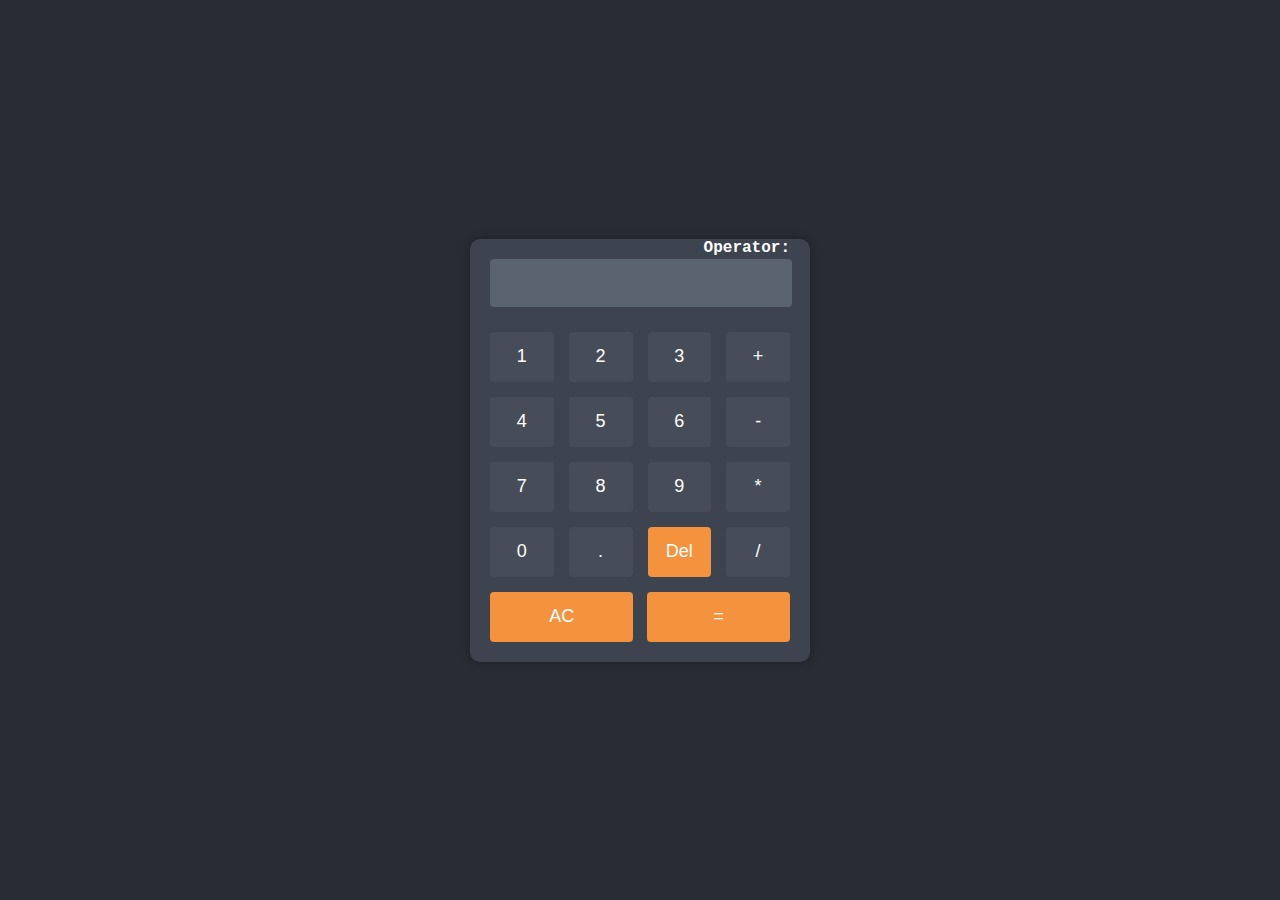
<file: Calculator/index.html>
<!DOCTYPE html>
<html lang="en">
<head>
    <meta charset="UTF-8">
    <meta http-equiv="X-UA-Compatible" content="IE=edge">
    <meta name="viewport" content="width=device-width, initial-scale=1.0">
    <link rel="stylesheet" href="styles.css">
    <link rel="shortcut icon" href="icon.png" type="image/x-icon">
    <title>Calculator</title>
</head>
<body>
    <div id="calculator">
        <div id="status">Operator: </div>
        <input type="text" id="result" readonly disabled>
        <button id="B1">1</button>
        <button id="B2">2</button>
        <button id="B3">3</button>
        <button id="BPlus">+</button>
        <button id="B4">4</button>
        <button id="B5">5</button>
        <button id="B6">6</button>
        <button id="BMinus">-</button>
        <button id="B7">7</button>
        <button id="B8">8</button>
        <button id="B9">9</button>
        <button id="BMultiply">*</button>
        <button id="B0">0</button>
        <button id="Dot">.</button>
        <button id="Del">Del</button>
        <button id="BDivide">/</button>
        <button id="AC">AC</button>
        <button id="Equal">=</button>
        
        <audio id="hi" src="sfx/sfx.mp3"></audio>
        <audio id="hii" src="sfx/erase.mp3"></audio>
        <audio id="hiii" src="sfx/ger.mp3"></audio>
        <audio id="hiiii" src="sfx/ts.mp3"></audio>
        <audio id="wow" src="sfx/wow.mp3"></audio>
    </div>
    <script src="main.js"></script>
</body>
</html>
</file>
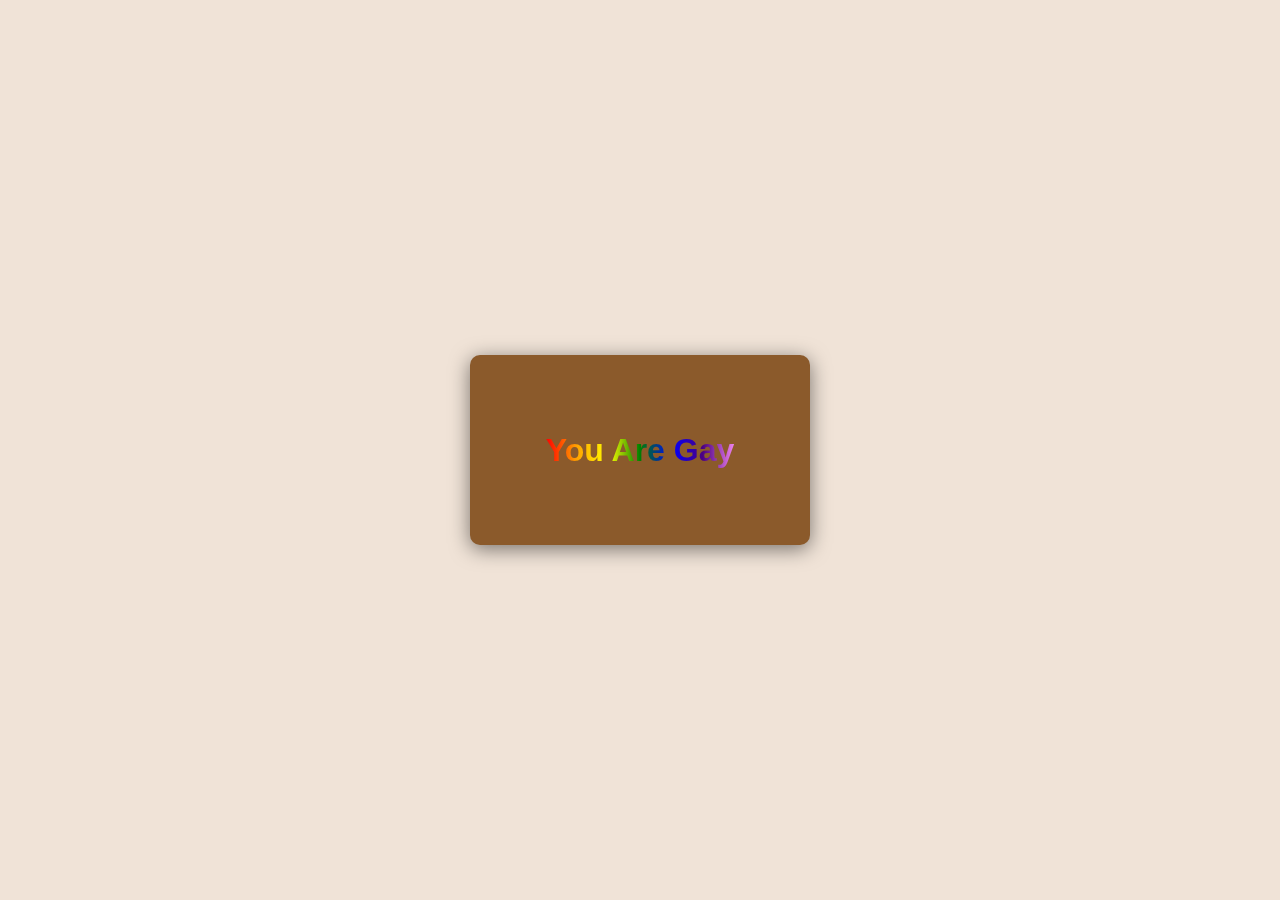
<file: Gender/index.html>
<!DOCTYPE html>
<html lang="en">
<head>
    <meta charset="UTF-8">
    <meta name="viewport" content="width=device-width, initial-scale=1.0">
    <title>Document</title>
    <style>
        body {
            display: flex;
            justify-content: center;
            align-items: center;
            height: 100vh;
            background-color: #f0e3d7; /* Light brown background */
            margin: 0;
        }
        .container {
            position: relative; /* Position relative for child positioning */
            width: 300px; /* Fixed width */
            height: 150px; /* Fixed height */
            background-color: #8B5A2B; /* Brown window color */
            padding: 20px; /* Inner padding */
            border-radius: 10px;
            box-shadow: 0 4px 20px rgba(0, 0, 0, 0.5);
            display: flex; /* Use Flexbox to center text vertically */
            justify-content: center;
            align-items: center;
            overflow: hidden; /* Hide overflow for the rainbow box */
        }
        .rainbow-text {
            position: relative; /* Position for the text */
            font-family: Arial, sans-serif;
            font-size: 2em;
            color: transparent; /* Make text transparent to show rainbow background */
            background-image: linear-gradient(to right, red, orange, yellow, green, blue, indigo, violet); /* Rainbow gradient */
            -webkit-background-clip: text; /* For Safari */
            background-clip: text; /* Clip the background to the text */
        }
        .rainbow-background {
            position: absolute; /* Position absolutely within the container */
            top: 0;
            left: 0;
            width: 100%;
            height: 100%;
            background-image: linear-gradient(to right, red, orange, yellow, green, blue, indigo, violet); /* Rainbow background */
            opacity: 0; /* Make it invisible */
            pointer-events: none; /* Disable interaction */
        }
        .default-color {
            color: white; /* Default text color when not rainbow */
        }
    </style>
</head>
<body>
    <div class="container">
        <div class="rainbow-background"></div>
        <h1 id="text" class="rainbow-text">You Are </h1>
    </div>

    <script>
        let text = document.getElementById("text");
        const chance = Math.floor(Math.random() * 100 + 1);
        if (chance < 50) {
            text.innerHTML = "You Are Gay";
            text.classList.add("rainbow-text"); // Add rainbow class for rainbow effect
        } else {
            text.innerHTML = "You Are Straight";
            text.classList.remove("rainbow-text"); // Remove rainbow class
            text.style.color = "white"; // Set default color
        }
    </script>
</body>
</html>
</file>
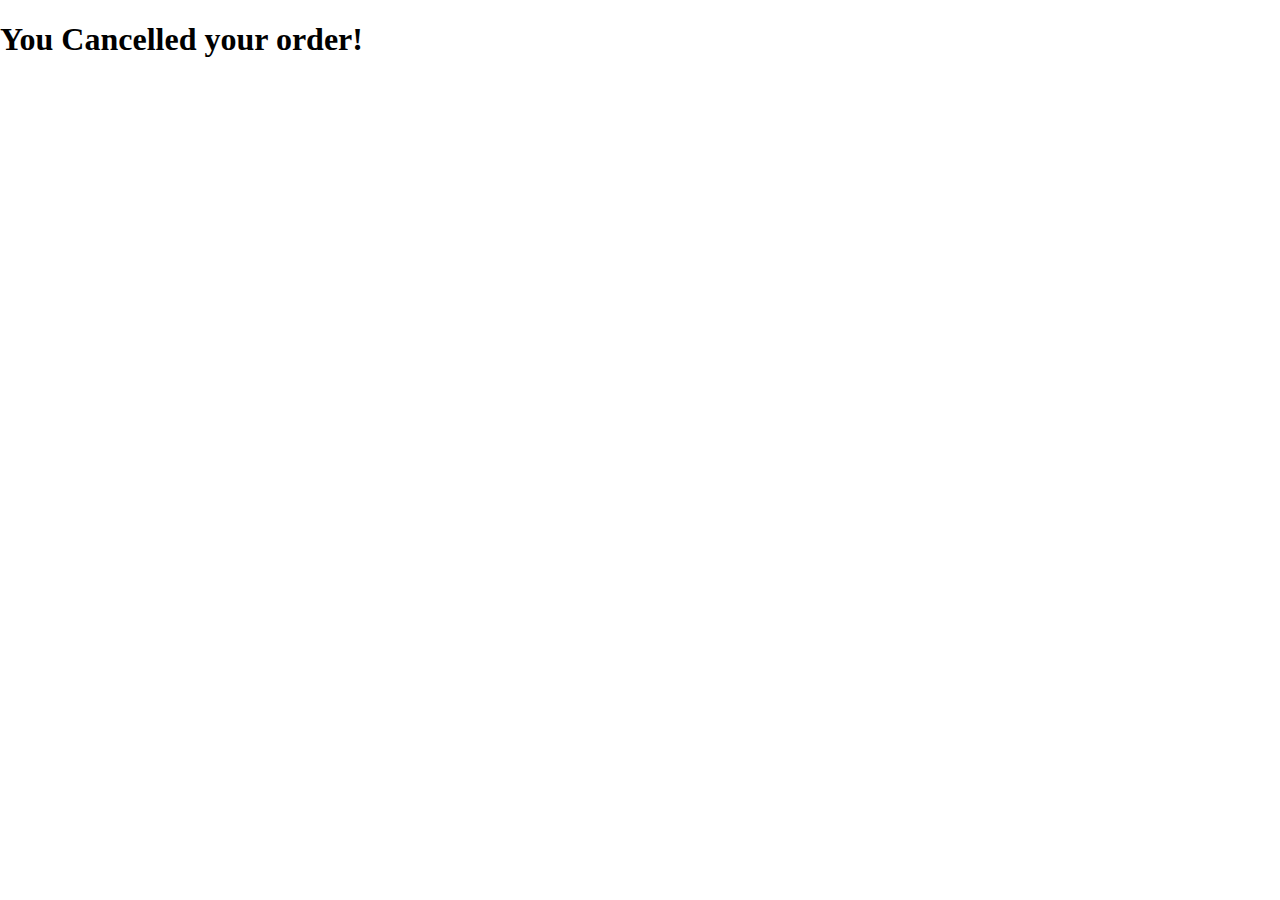
<file: Order/cancel.html>
<!DOCTYPE html>
<html lang="en">
<head>
    <title>Cancelled!</title>
    <link rel="stylesheet" href="styles.css">
    <link rel="icon" href="image/icon2.png">
    <meta http-equiv="refresh" content="7; url = index.html">
    <meta name="viewport" content="width=device-width, initial-scale=1" />
</head>
<body>
    <h1>You Cancelled your order!</h1>
    <div id="countdown"></div>
    <script src="script.js"></script>
</body>
</html>
</file>
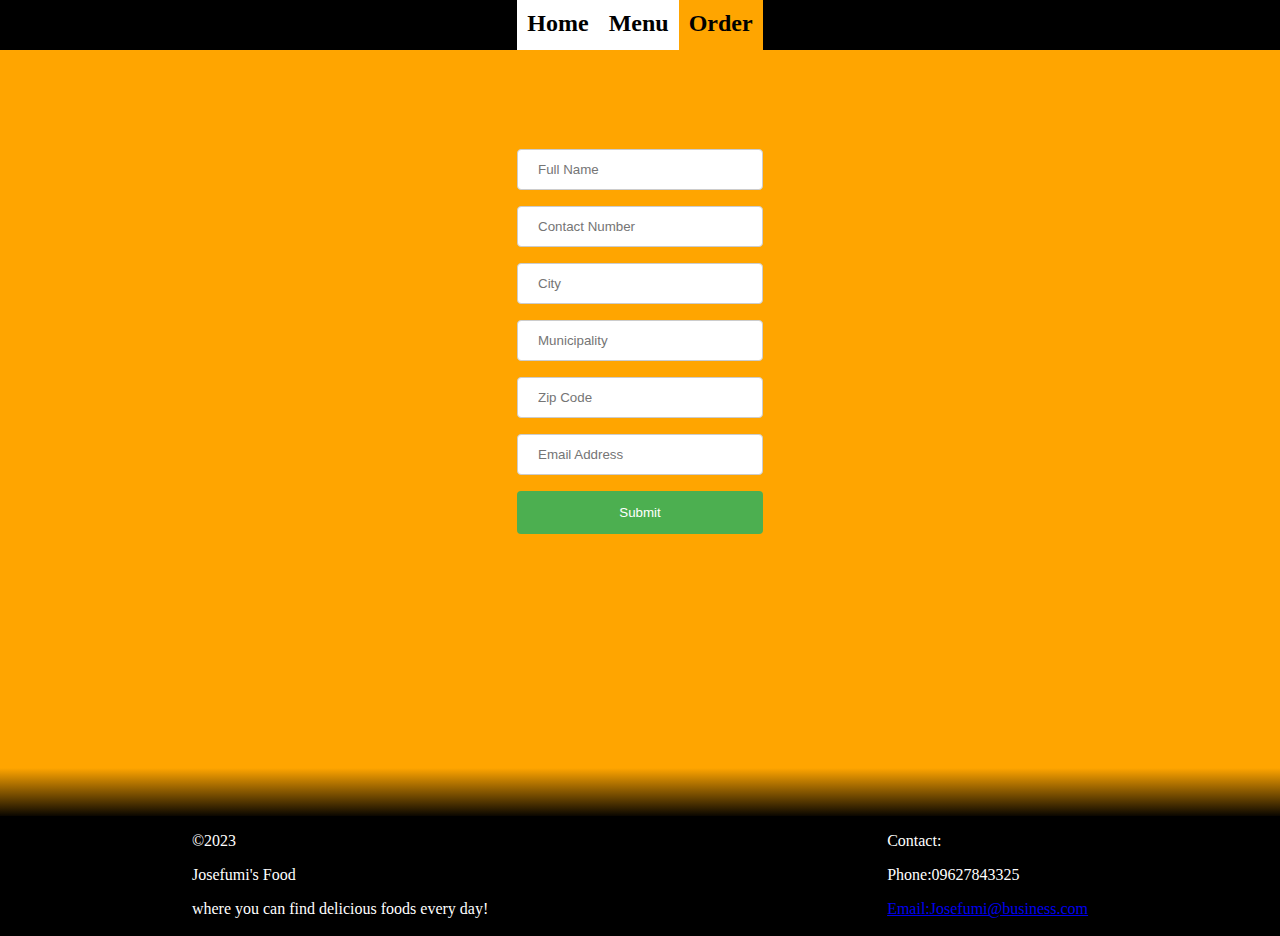
<file: Order/order.html>
<!DOCTYPE html>
<html lang="en">
<head>
    <title>Josefumi</title>
    <link rel="stylesheet" href="styles.css">
    <link rel="icon" href="image/icon2.png">
    <meta name="viewport" content="width=device-width, initial-scale=1" />
</head>
<body class="ordercss">
    <div id="main-nav">
        <a href="index.html" class="nav">Home</a>
        <a href="menu.html" class="nav">Menu</a>
        <a href="order.html" class="nav" id="click">Order</a>
    </div>
    <div class="form">
        <input type="text" placeholder="Full Name">
        <input type="text" placeholder="Contact Number">
        <input type="text" placeholder="City">
        <input type="text" placeholder="Municipality">
        <input type="text" placeholder="Zip Code">
        <input type="text" placeholder="Email Address">
        <input type="submit" value="Submit" onclick="location.href='./sub/Success.html'" id="popup-button">
    </div>
    <div id="overlay"></div>
    <div id="popup">
      <!-- <iframe src="order.html" id="popup-iframe"></iframe> -->
    </div>
    <div class="transition2"></div>
    <script src="script.js"></script>
    <footer class="footer2">
        <div class="foot1">
        <p class="foor">©2023</p>
        <p class="foot">Josefumi's Food</p>
        <p class="foot">where you can find delicious foods every day!</p>
        </div>
        <div class="foot2">
        <p class="foot">Contact:</p>
        <p class="foot">Phone:09627843325</p>
        <a class="foot" href="mailto:Josefumi@business.com">Email:Josefumi@business.com</a>
        </div>
    </footer>
</body>
</html>
</file>
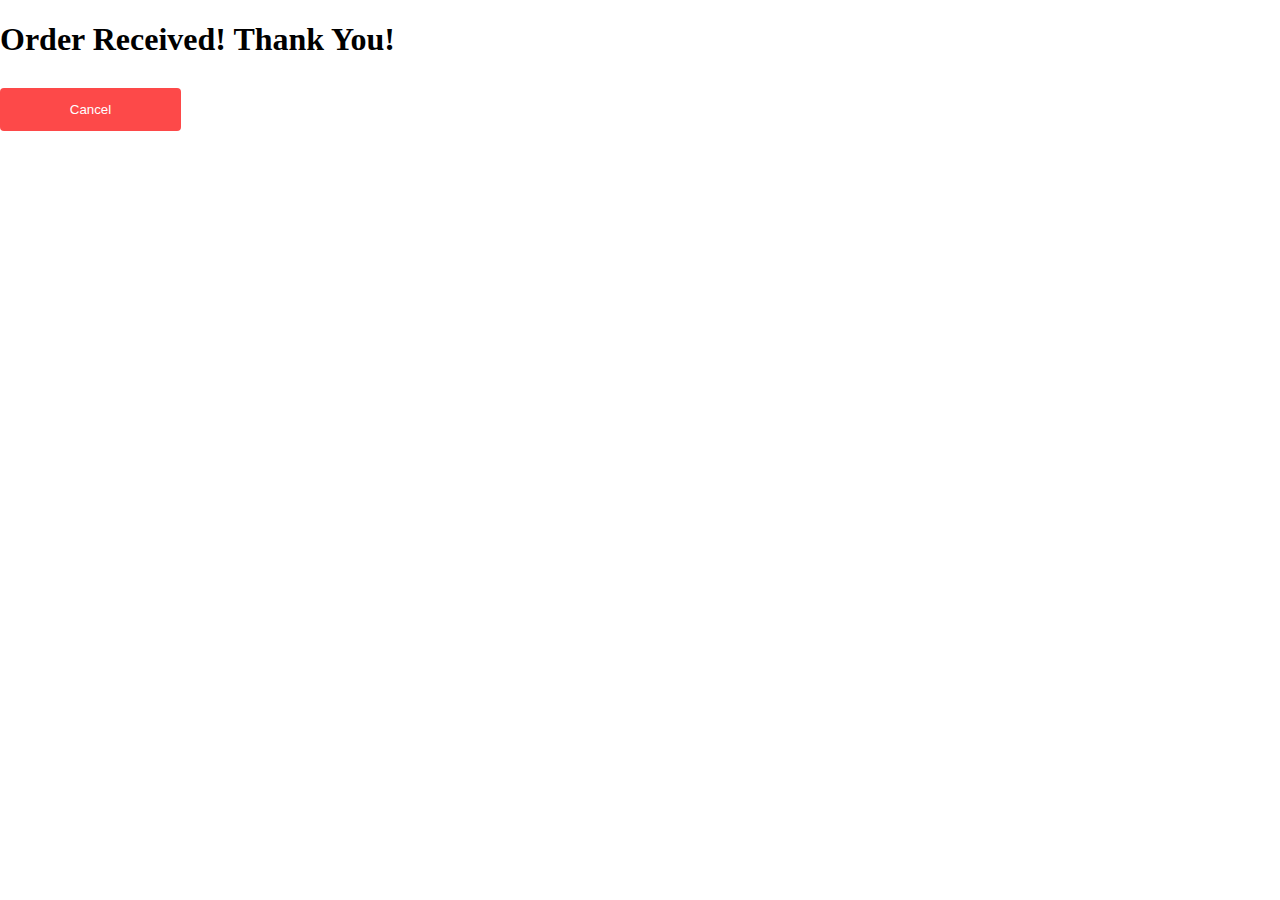
<file: Order/submit.html>
<!DOCTYPE html>
<html lang="en">
<head>
    <title>Order Received!</title>
    <link rel="stylesheet" href="styles.css">
    <link rel="icon" href="image/icon2.png">
    <meta http-equiv="refresh" content="7; url = index.html">
    <meta name="viewport" content="width=device-width, initial-scale=1" />
</head>
<body>
    <div id="flexit">
        <h1>Order Received! Thank You!</h1>
        <input type="cancel" value="Cancel" onclick="location.href='cancel.html'">
        <div id="countdown"></div>
    </div>
    <script src="script.js"></script>
</body>
</html>
</file>
<file: Calculator/styles.css>
/*
  ChatGPT lang po 'tong design sir tinatamad ako mag design ih
  sana ok lang po hihi 
*/


body {
    font-family: 'Arial', sans-serif;
    display: flex;
    flex-direction: column;
    align-items: center;
    justify-content: center;
    height: 100vh;
    margin: 0;
    background-color: #282c35;
}

#calculator {
    display: grid;
    grid-template-columns: repeat(4, 1fr);
    grid-gap: 15px;
    max-width: 300px;
    margin: 20px auto;
    padding: 20px;
    background-color: #3e444f;
    border-radius: 10px;
    box-shadow: 0 0 10px rgba(0, 0, 0, 0.3);
    color: #fff;
    position: relative;
}

#result {
    grid-column: span 4;
    width: 94%;
    font-size: 24px;
    padding: 10px;
    margin-bottom: 10px;
    border: none;
    background-color: #5a636e;
    color: #fff;
    text-align: right;
    outline: none;
    border-radius: 4px;
}

button {
    width: 100%;
    height: 50px;
    font-size: 18px;
    border: none;
    border-radius: 4px;
    cursor: pointer;
    background-color: #474d58;
    color: #fff;
    outline: none;
    transition: background-color 0.3s ease;
}

button:hover {
    background-color: #616773;
}

button:active {
    background-color: #3e444f;
}

#Equal, #AC, #Del {
    background-color: #f5923e;
    color: #fff;
}

#Dot {
    background-color: #474d58;
    color: #fff;
}

#Dot:hover {
    background-color: #616773;
}

#Equal:hover, #AC:hover, #Del:hover {
    background-color: #f7bb87;
}

#Equal {
    position: absolute;
    bottom: 20px;
    right: 20px;
    width: 42%;
}

#AC {
    width: 225%;
}

#status {
    font-family: 'Courier New', monospace;
    font-size: 16px;
    font-weight: bold;
    margin-bottom: 20px;
    position: absolute;
    top: 0px;
    right: 20px;
}
</file>
<file: Order/styles.css>
body {
    margin: 0;
}

#main-nav {
    background: black; 
    display: flex;
    justify-content: center;
    height: 50px;
    /* margin-top: -8px;
    margin-left: ;
    margin-right: x; */
    width: 100%;
}

.nav {
    font-size: 24px;
    text-decoration: none;
    font-family: "Bahnschrift Semibold";
    color: black;
    padding-top: 10px;
    padding-bottom: 10px;
    padding-left: 10px;
    padding-right: 10px;
    background-color: white;
    font-weight: bolder;
}

.nav:hover {
    background-color: orange;
}

#click {
    background-color: orange;
}

img {
    background-size: cover;
    width: 100%;
    /* margin-left: -8px;
    margin-right: -8px; */
}

#Menuc {
    text-align: center;
    text-decoration: none;
    border-style: solid;
    border-color: black;
    background-color: rgb(255, 145, 0);
    font-size: 50px;
    font-family: "Tw Cent MT";
    position: absolute;
    left: 45%;
    border-radius: 20px;
    padding: 18px;
    color: black;
}

.foods {
    display: flex;
    flex-wrap: wrap;
    justify-content: space-around;
    gap: 25px;
    background-color: white;
    padding: 20px;
    box-sizing: border-box;
}

@media only screen and (max-width: 700px) {
    .foods {
        flex-direction: column;
    }

}
.size1 {
    height: 300px;
    width: 100%;
}

.size2 {
    height: 300px;
    width: 450px;
}

.border {
    flex: 1;
    border: 2px solid black;
    background-color: orange;
    text-align: center;
    padding: 8px;
    box-sizing: border-box;
}

.a1 {
    text-decoration: none;
    color: black;
    font-weight: bold;
    display: block;
    margin-top: 10px;
}

#pizza {
    color: black;
    padding-top: 5px;
    padding-left: 5px;
    padding-bottom: 5px;
    padding-right: 5px;
    margin-left: 60px;
    margin-right: 60px;
    margin-bottom: 20px;
    background-color: whitesmoke;
    display: flex;
    justify-content: center;
    margin-top: 20px;
    font-size: 35px;
    border-radius: 30px;
    font-weight: bold;
    font-family: system-ui, -apple-system, BlinkMacSystemFont, 'Segoe UI', Roboto, Oxygen, Ubuntu, Cantarell, 'Open Sans', 'Helvetica Neue', sans-serif;
}

#ramen {
    color: black;
    padding-top: 5px;
    padding-left: 5px;
    padding-bottom: 5px;
    padding-right: 5px;
    margin-left: 60px;
    margin-right: 60px;
    margin-bottom: 20px;
    background-color: whitesmoke;
    display: flex;
    justify-content: center;
    margin-top: 20px;
    font-size: 35px;
    border-radius: 30px;
    font-weight: bold;
    font-family: system-ui, -apple-system, BlinkMacSystemFont, 'Segoe UI', Roboto, Oxygen, Ubuntu, Cantarell, 'Open Sans', 'Helvetica Neue', sans-serif;
}

#fries {
    color: black;
    padding-top: 5px;
    padding-left: 5px;
    padding-bottom: 5px;
    padding-right: 5px;
    margin-left: 60px;
    margin-right: 60px;
    margin-bottom: 20px;
    background-color: whitesmoke;
    display: flex;
    justify-content: center;
    margin-top: 20px;
    font-size: 35px;
    border-radius: 30px;
    font-weight: bold;
    font-family: system-ui, -apple-system, BlinkMacSystemFont, 'Segoe UI', Roboto, Oxygen, Ubuntu, Cantarell, 'Open Sans', 'Helvetica Neue', sans-serif;
}

#tonkatsu {
    color: black;
    padding-top: 5px;
    padding-left: 5px;
    padding-bottom: 5px;
    padding-right: 5px;
    margin-left: 60px;
    margin-right: 60px;
    margin-bottom: 20px;
    background-color: whitesmoke;
    display: flex;
    justify-content: center;
    margin-top: 20px;
    font-size: 35px;
    border-radius: 30px;
    font-weight: bold;
    font-family: system-ui, -apple-system, BlinkMacSystemFont, 'Segoe UI', Roboto, Oxygen, Ubuntu, Cantarell, 'Open Sans', 'Helvetica Neue', sans-serif;
}

#pizza:hover {
    background-color: gray;
    opacity: 80%;
}

#ramen:hover {
    background-color: gray;
    opacity: 80%;
}

#fries:hover {
    background-color: gray;
    opacity: 80%;
}

#tonkatsu:hover {
    background-color: gray;
    opacity: 80%;
}

.transition {
    background: linear-gradient(to bottom, white 0%, black 100%);
    width: 100%;
    height: 50px;
    margin-left: 0px;
    margin-bottom: -2px;
    margin-top: 10px;
}
.footer {
    color: white;
    background-color: black;
    margin-top: 0px;
    margin-left: 0px;
    margin-bottom: -9px;
    padding-bottom: 20px;
    width: 100%;
    height: 100px;
    display: flex;
    flex-direction: row;
    justify-content: space-around;
    gap: 15px;
}

.form {
    margin-top: 4%;
    margin-left: 30%;
    margin-right: 30%;
    background-color: orange;
    padding: 40px 10px;
}
input[type=text], select {
    width: 50%;
    padding: 12px 20px;
    margin-top: 8px;
    margin-bottom: 8px;
    margin-left: 25%;
    display: inline-block;
    border: 1px solid #ccc;
    border-radius: 4px;
    box-sizing: border-box;
  }

  input[type=submit] {
    width: 50%;
    background-color: #4CAF50;
    color: white;
    padding: 14px 20px;
    margin-top: 8px;
    margin-bottom: 8px;
    margin-left: 25%;
    border: none;
    border-radius: 4px;
    cursor: pointer;
  }

  input[type=submit]:hover {
    background-color: #45a049;
  }
  
  .ordercss {
    background-color: orange;
  }
  
.transition2 {
    background: linear-gradient(to bottom, orange 0%, black 100%);
    width: 100%;
    height: 50px;
    margin-left: 0px;
    margin-bottom: -2px;
    margin-top: 186px;
}
.footer2 {
    color: white;
    background-color: black;
    margin-top: 0px;
    margin-left: 0px;
    margin-bottom: -9px;
    padding-bottom: 20px;
    width: 100%;
    height: 100px;
    display: flex;
    flex-direction: row;
    justify-content: space-around;
    gap: 15px;
}

.menufoods {
    margin-top: 5px;
    display: block;
}

#hays {
    background-color: orange;
}

.transition3 {
    background: linear-gradient(to bottom, orange 0%, black 100%);
    width: 100%;
    height: 50px;
    margin-left: 0px;
    margin-bottom: -2px;
}
.footer3 {
    color: white;
    background-color: black;
    margin-top: 0px;
    margin-left: 0px;
    margin-bottom: -9px;
    padding-bottom: 20px;
    width: 100%;
    height: 100px;
    display: flex;
    flex-direction: row;
    justify-content: space-around;
    gap: 15px;
}

.menufoods div {
    display: flex;
    flex-direction: row;
    margin: 20px;
    background-color: beige;
    border-radius: 30px;
    font-family: system-ui, -apple-system, BlinkMacSystemFont, 'Segoe UI', Roboto, Oxygen, Ubuntu, Cantarell, 'Open Sans', 'Helvetica Neue', sans-serif;
}

.menufoods div h1 {
    align-self: center;
    padding: 5px;
    margin: 50px;
    position: absolute;
    left: 30%;
}

.menufoods div img {
    margin: 20px;
    border-radius: 30px;
}

.menufoods div p {
    align-self: center;
    margin: 50px;
    font-weight: bold;
    font-size: 34px;
    position: absolute;
    left: 50%;
}

/* .menu3 {
    text-decoration: none;
    padding-top: 150px;
    padding-left: 20px;
    padding-right: 20px;
    color: black;
    font-size: 40px;
    font-weight: bold;
    background-color: goldenrod;
    border-radius: 30px;
    margin-left: 495px;
}

.menu4 {
    text-decoration: none;
    padding-top: 150px;
    padding-left: 20px;
    padding-right: 20px;
    color: black;
    font-size: 40px;
    font-weight: bold;
    background-color: goldenrod;
    border-radius: 30px;
    margin-left: 450px;
}

.menu5 {
    text-decoration: none;
    padding-top: 150px;
    padding-left: 20px;
    padding-right: 20px;
    color: black;
    font-size: 40px;
    font-weight: bold;
    background-color: goldenrod;
    border-radius: 30px;
    margin-left: 450px;
}

.menu6 {
    text-decoration: none;
    padding-top: 150px;
    padding-left: 20px;
    padding-right: 20px;
    color: black;
    font-size: 40px;
    font-weight: bold;
    background-color: goldenrod;
    border-radius: 30px;
    margin-left: 380px;
}

.menu7 {
    text-decoration: none;
    padding-top: 150px;
    padding-left: 20px;
    padding-right: 20px;
    color: black;
    font-size: 40px;
    font-weight: bold;
    background-color: goldenrod;
    border-radius: 30px;
    margin-left: 450px;
}

.menu8 {
    text-decoration: none;
    padding-top: 150px;
    padding-left: 20px;
    padding-right: 20px;
    color: black;
    font-size: 40px;
    font-weight: bold;
    background-color: goldenrod;
    border-radius: 30px;
    margin-left: 200px;
}

.menu9 {
    text-decoration: none;
    padding-top: 150px;
    padding-left: 20px;
    padding-right: 20px;
    color: black;
    font-size: 40px;
    font-weight: bold;
    background-color: goldenrod;
    border-radius: 30px;
    margin-left: 450px;
}

.menu10 {
    text-decoration: none;
    padding-top: 150px;
    padding-left: 20px;
    padding-right: 20px;
    color: black;
    font-size: 40px;
    font-weight: bold;
    background-color: goldenrod;
    border-radius: 30px;
    margin-left: 450px;
}

.menu11 {
    text-decoration: none;
    padding-top: 150px;
    padding-left: 20px;
    padding-right: 20px;
    color: black;
    font-size: 40px;
    font-weight: bold;
    background-color: goldenrod;
    border-radius: 30px;
    margin-left: 600px;
}

#menu3:hover {
    background-color: gray;
    opacity: 80%;
}

#menu4:hover {
    background-color: gray;
    opacity: 80%;
}

#menu5:hover {
    background-color: gray;
    opacity: 80%;
}

#menu6:hover {
    background-color: gray;
    opacity: 80%;
}

#menu7:hover {
    background-color: gray;
    opacity: 80%;
}

#menu8:hover {
    background-color: gray;
    opacity: 80%;
}

#menu9:hover {
    background-color: gray;
    opacity: 80%;
}

#menu10:hover {
    background-color: gray;
    opacity: 80%;
}

#menu11:hover {
    background-color: gray;
    opacity: 80%;
} */

#countdown {
    font-size: 24px;
}

input[type=cancel] {
    text-align: center;
    background-color: #fd4949;
    color: white;
    padding-top: 14px;
    padding-bottom: 14px;
    margin-top: 8px;
    margin-bottom: 8px;
    border: none;
    border-radius: 4px;
    cursor: pointer;
}

.buy {
    transition: transform .2s; /* Animation */
}

.buy:hover {
    transform: scale(105%);
}

#hmm {
    text-align: center;
    background-color: beige;
    border-radius: 30px;
    padding: 10px;
    text-overflow: ellipsis;
    overflow: hidden;
    width: 750px;
    margin: 0;
}

/* #overlay {
    display: none;
    position: fixed;
    top: 0;
    left: 0;
    width: 100%;
    height: 100%;
    background-color: rgba(0, 0, 0, 0.5);
}

  #popup {
    display: none;
    position: fixed;
    top: 50%;
    left: 50%;
    transform: translate(-50%, -50%);
    width: 80vw;
    height: 90vh;
    background-color: white;
    z-index: 1;
}

  #popup-iframe {
    width: 100%;
    height: 100%;
} */

/* #flexit {
    display: flex;
} */

@media only screen and (max-width: 600px) {
    .foods {
        padding: 10px;
    }

    .border {
        flex: 1 1 100%; /* Make each item take full width on smaller screens */
        margin-bottom: 10px;
    }
}
</file>
